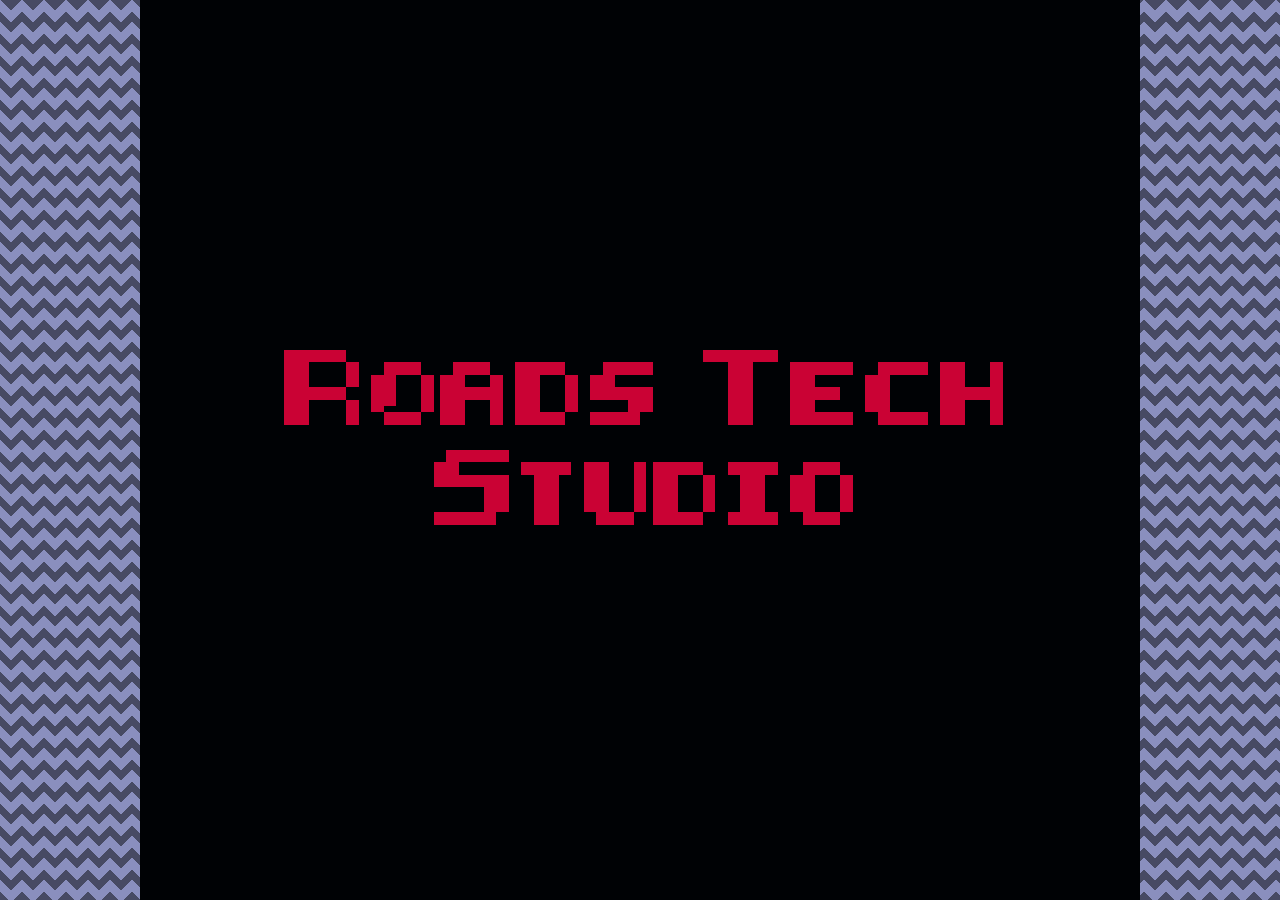
<file: index.html>
<!DOCTYPE html>
<html>
  <head>
    <style>
      h1 {
  text-align: center;
}
      @font-face { font-family: RetroGaming; src: url('RetroGaming.ttf'); } 
      h1 {
         font-family: RetroGaming
      }
      img {
  display: block;
  margin-left: auto;
  margin-right: auto;
}
      </style>
    <meta charset="utf-8" />
    <meta http-equiv="Content-Type" content="text/html; charset=utf-8" />
    <meta name="viewport" content="width=device-width, initial-scale=1" />
    <link rel="stylesheet" href="css/style.css" />
    <link rel="manifest" href="manifest.json">
    <title>Roads Rage</title>
    <meta name="author" content="Roads Tech Studios" />
    <style type="text/css"> body { background-color:#474a63; }</style>
    
  </head>
  <body>
	    <div id="textlogo"><img src="logort.png" alt="RoadsTechStudios">
		    <h1 style="font-size: 8px"><p style="color:white;">Roads Tech Studios</p></h1>
	  </div>
    <div id="game">
      <canvas id="mainCanvas" width="256" height="224">No Canvas Support</canvas>
    </div>
    <div id="controller">
      <div id="controller_dpad">
        <div id="controller_left"></div>
        <div id="controller_right"></div>
        <div id="controller_up"></div>
        <div id="controller_down"></div>
      </div>
      <div id="controller_select" class="capsuleBtn">Select</div>
      <div id="controller_start" class="capsuleBtn">Start</div>
      <div id="controller_b" class="roundBtn">B</div>
      <div id="controller_a" class="roundBtn">A</div>
    </div>      
    <script>
      const customControls = {}
    </script>
    <script src="binjgb.js"></script>
    <script src="js/script.js"></script>
</body>
</html>
</file>
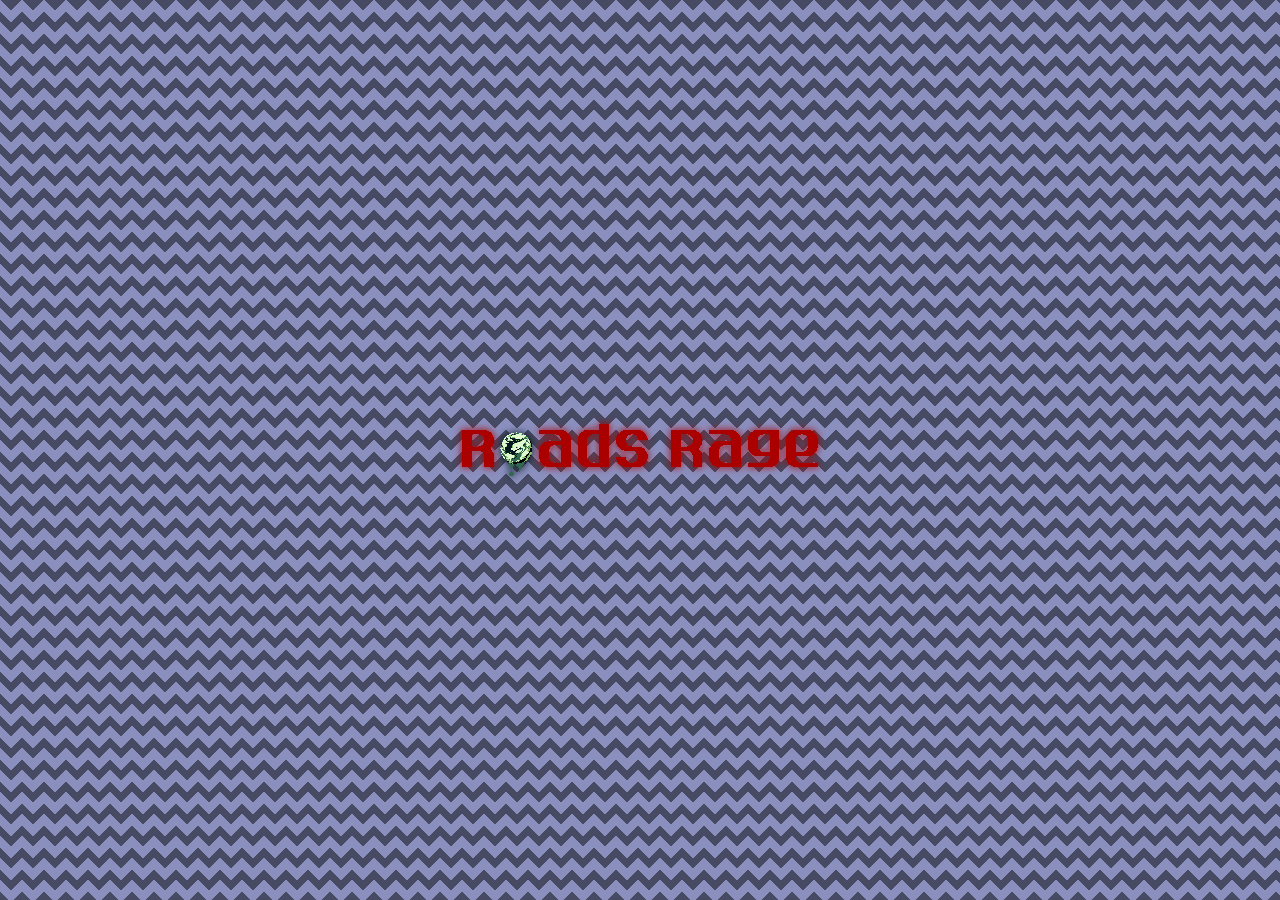
<file: reload.html>
<!DOCTYPE html>
<html>
  <head>
    <meta name="viewport" content="width=device-width, initial-scale=1">
    <meta http-equiv = "refresh" content = "1; url = /roadsrage/index.html" />
    <style>
            h1 {
  text-align: center;
  text-shadow:1px 1px 10px #4d4d4d, 1px 1px 10px #414141;
}
      @font-face { font-family: RetroGaming; src: url('RetroGaming.ttf'); } 
      h1 {
         font-family: RetroGaming
      }
      /* Center the image horizontally and vertically */
      .center {
        display: flex;
        justify-content: center;
        align-items: center;
        height: 100vh;
      }
      /* Adjust the size of the image to fit the screen */
      img {
        max-width: 100%;
        max-height: 100%;
      }
    </style>
    <title>splash</title>
    <link rel="stylesheet" type="text/css" href="css/stylesplash.css" />
  </head>
  <body>
    <div class="center">
      <img src="splashlogo.png" alt="Splashlogo">
    </div>
  </body>
</html>
</file>
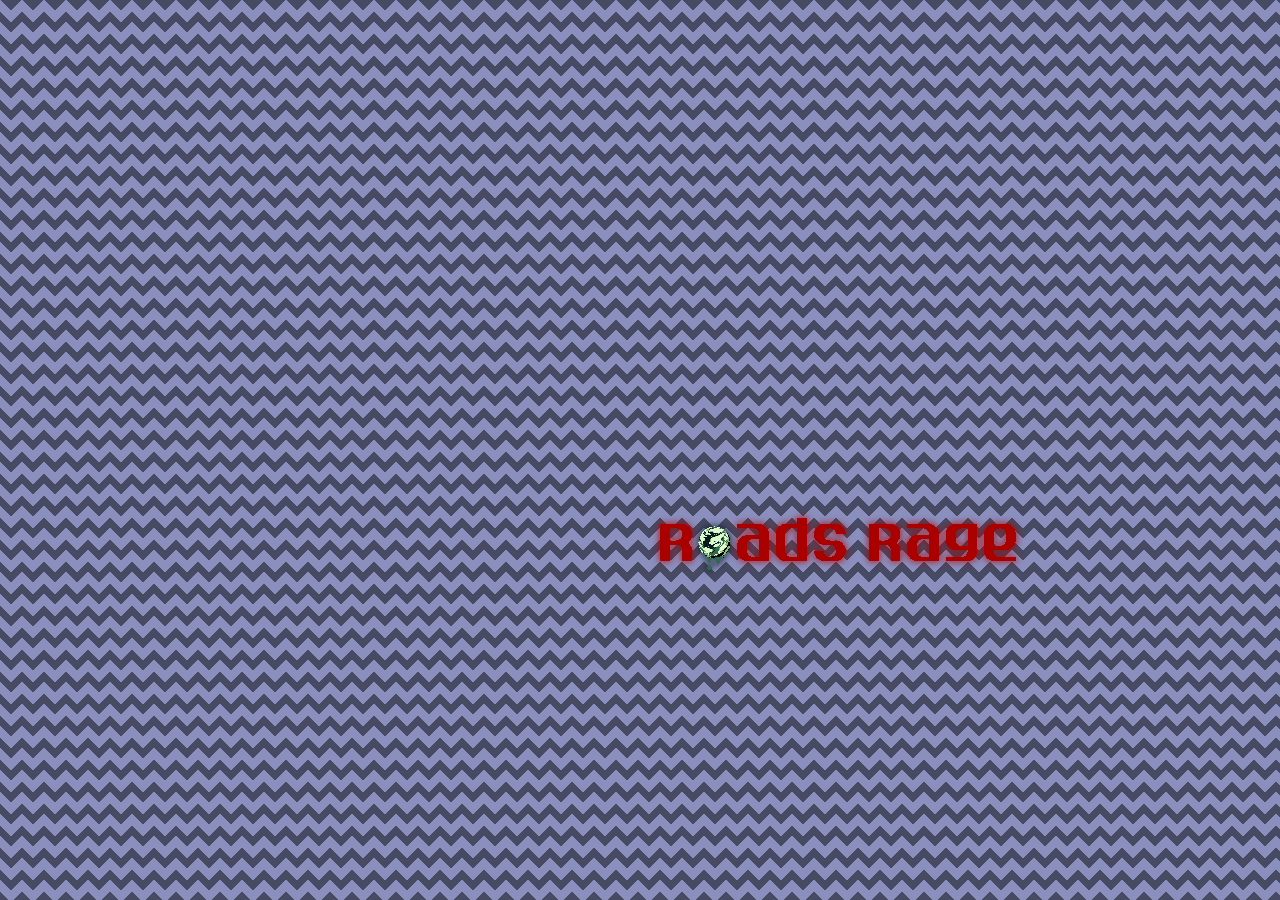
<file: roadsrage.html>
<!doctype html>
<html>
<head>
<meta charset="UTF-8">
	<meta http-equiv = "refresh" content = "3; url = /game.html/" />
<style>
img {
  display: block;
  margin-left: auto;
  margin-right: auto;
}
</style>
<title>splash</title>
<link rel="stylesheet" type="text/css" href="css/stylesplash.css" />
</head>

<body>
	<div id="splashlogo"><img src="splashlogo.png" alt="Roads Rage"></div>
</body>
</html>
</file>
<file: css/style.css>
body {
 background-color: #8a8fbe;
opacity: 1;
background-image:  linear-gradient(135deg, #474a63 25%, transparent 25%), linear-gradient(225deg, #474a63 25%, transparent 25%), linear-gradient(45deg, #474a63 25%, transparent 25%), linear-gradient(315deg, #474a63 25%, #8a8fbe 25%);
background-position:  11px 0, 11px 0, 0 0, 0 0;
background-size: 22px 22px;
background-repeat: repeat;
  font-family: "HelveticaNeue-Light", "Helvetica Neue Light", "Helvetica Neue",
    Helvetica, Arial, "Lucida Grande", sans-serif;
  font-weight: 300;
  margin: 0;
  padding: 0;
  touch-action: none;
  -webkit-touch-callout: none;
  user-select: none;
  -webkit-user-select: none;
  overflow: hidden;
}

#textlogo {
 text-decoration:none;
 border:0;
 margin: auto;
 padding : 0;
 font-size: 10px;
background-image: url(/logort.png);
  background-repeat: no-repeat;
	max-width: 20%;
	 text-shadow: 2px 2px #000000;
}

#logort {

  background-image: url(/logort.png);
  background-repeat: no-repeat;
 	margin: auto;
	max-width: 30%;
  }


#game {
  display: flex;
  flex-direction: column;
  position: absolute;
  width: 100%;
  height: 100%;
  touch-action: none;
  box-shadow: 3px 3px 10px 3px #232530;
}

#game canvas {
  object-fit: contain;
  image-rendering: -moz-crisp-edges;
  image-rendering: -webkit-crisp-edges;
  image-rendering: pixelated;
  image-rendering: crisp-edges;
  height: 100%;
  box-shadow: 3px 3px 10px 3px #232530;
}

#controller {
  display: none;
  position: fixed;
  bottom: 0px;
  height: 210px;
  width: 100%;
  touch-action: none;
  opacity: 1;
}

#controller_dpad {
  position: absolute;
  bottom: 20px;
  left: 0px;
  width: 184px;
  height: 184px;
  opacity: 1;
}

#controller_dpad:before {
  content: "";
  display: block;
  width: 48px;
  height: 48px;
  background: #5c5c5c;
  background: radial-gradient(
    ellipse at center,
    #5c5c5c 0%,
    #555 59%,
    #5c5c5c 60%
  );
  position: absolute;
  left: 68px;
  top: 68px;
  opacity: 1;
}

#controller_left {
  position: absolute;
  left: 20px;
  top: 68px;
  width: 48px;
  height: 48px;
  background: #666;
  background: radial-gradient(ellipse at center, #666 0%, #5c5c5c 80%);
  border-top-left-radius: 4px;
  border-bottom-left-radius: 4px;
  opacity: 1;
}

#controller_right {
  position: absolute;
  left: 116px;
  top: 68px;
  width: 48px;
  height: 48px;
  background: #666;
  background: radial-gradient(ellipse at center, #666 0%, #5c5c5c 80%);
  border-top-right-radius: 4px;
  border-bottom-right-radius: 4px;
  opacity: 1;
}

#controller_up {
  position: absolute;
  left: 68px;
  top: 20px;
  width: 48px;
  height: 48px;
  background: #666;
  background: radial-gradient(ellipse at center, #666 0%, #5c5c5c 80%);
  border-top-left-radius: 4px;
  border-top-right-radius: 4px;
  opacity: 1;
}

#controller_down {
  position: absolute;
  left: 68px;
  top: 116px;
  width: 48px;
  height: 48px;
  background: #666;
  background: radial-gradient(ellipse at center, #666 0%, #5c5c5c 80%);
  border-bottom-left-radius: 4px;
  border-bottom-right-radius: 4px;
  opacity: 1;
}

#controller_a {
  position: absolute;
  bottom: 110px;
  right: 20px;
}

#controller_b {
  position: absolute;
  bottom: 80px;
  right: 100px;
}

.roundBtn {
  display: flex;
  justify-content: center;
  align-items: center;
  font-weight: bold;
  font-size: 32px;
  color: #beb0fb;;
  line-height: 64px;
  width: 64px;
  height: 64px;
  border-radius: 64px;
  background: #7869b9;
  background: radial-gradient(ellipse at center, #584d85 0%, #6c60a4 100%);
  box-shadow: 0px 4px 5px rgba(0, 0, 0, 0.2);
}

.capsuleBtn {
  font-weight: bold;
  font-size: 10px;
  color: #111;
  display: flex;
  justify-content: center;
  align-items: center;
  line-height: 40px;
  text-transform: uppercase;
  width: 64px;
  height: 32px;
  border-radius: 40px;
  background: #222;
  background: radial-gradient(ellipse at center, #666 0%, #555 100%);
  box-shadow: 0px 4px 5px rgba(0, 0, 0, 0.2);
}

#controller_start {
  position: absolute;
  bottom: 20px;
  right: 15px;
}

#controller_select {
  position: absolute;
  bottom: 20px;
  right: 100px;
}

.btnPressed {
  opacity: 0.5;
}

.spinner {
  height: 50px;
  width: 50px;
  margin: 0px auto;
  -webkit-animation: rotation 0.8s linear infinite;
  -moz-animation: rotation 0.8s linear infinite;
  -o-animation: rotation 0.8s linear infinite;
  animation: rotation 0.8s linear infinite;
  border-left: 10px solid #306850;
  border-right: 10px solid #306850;
  border-bottom: 10px solid #306850;
  border-top: 10px solid #88c070;
  border-radius: 100%;
  background-color: #031921;
}

@-webkit-keyframes rotation {
  from {
    -webkit-transform: rotate(0deg);
  }
  to {
    -webkit-transform: rotate(360deg);
  }
}
@-moz-keyframes rotation {
  from {
    -moz-transform: rotate(0deg);
  }
  to {
    -moz-transform: rotate(360deg);
  }
}
@-o-keyframes rotation {
  from {
    -o-transform: rotate(0deg);
  }
  to {
    -o-transform: rotate(360deg);
  }
}
@keyframes rotation {
  from {
    transform: rotate(0deg);
  }
  to {
    transform: rotate(360deg);
  }
}

@media only screen and (max-width: 640px) {
  #game canvas {
    margin-top: 0px;
    width: 100%;
    max-width: 512px;
    border: 0px;
    border-radius: 0px;
  }
}

@media only screen and (max-device-width: 812px) and (orientation: portrait) {
  body {
    margin: 0;
  }

  #game {
    width: 100%;
    position: fixed;
    touch-action: none;
  }

  #game canvas {
    margin: 0;
    display: block;
    width: 100% !important;
    height: auto !important;
  }
}

@media only screen and (max-device-width: 320px) and (orientation: portrait) {
  #controller_dpad {
    left: -5px;
    bottom: -5px;
  }

  #controller_a {
    right: 5px;
    bottom: 95px;
  }

  #controller_b {
    right: 80px;
  }

  #controller_start {
    right: 5px;
  }

  #controller_select {
    right: 80px;
  }
}

@media only screen and (max-width: 500px) and (max-height: 400px) {
  #controller {
    display: none;
  }
	#logort {
		display: none;
	}
	#textlogo {
		display: none;
	}
}

/* Small devices in landscape */
@media only screen and (max-device-width: 300px) and (orientation: landscape) {
  html,
  body {
    height: 100%;
  }
  body {
    display: flex;
    justify-content: center;
    align-items: center;
  }

  #game:after {
    content: "PLEASE ROTATE ↻";
    font-size: 24px;
    font-weight: bold;
    color: #fff;
  }

  #game canvas {
    display: none;
    max-width: 480px;
  }

  #controller {
    display: none;
  }
  #logort {
    display: none;
  }
	#textlogo {
		display: none;
	}
}

/* Devices large enough for landscape */
@media only screen and (min-width: 300px) and (orientation: landscape) {
  #controller {
    bottom: 50%;
    transform: translateY(50%);
    opacity: 1;
  }
	#logort {
		display: none;
	}
		#textlogo {
		display: none;
	}
}
</file>
<file: css/stylesplash.css>
body {
 background-color: #8a8fbe;
opacity: 1;
background-image:  linear-gradient(135deg, #474a63 25%, transparent 25%), linear-gradient(225deg, #474a63 25%, transparent 25%), linear-gradient(45deg, #474a63 25%, transparent 25%), linear-gradient(315deg, #474a63 25%, #8a8fbe 25%);
background-position:  11px 0, 11px 0, 0 0, 0 0;
background-size: 22px 22px;
background-repeat: repeat;
  font-family: "HelveticaNeue-Light", "Helvetica Neue Light", "Helvetica Neue",
    Helvetica, Arial, "Lucida Grande", sans-serif;
  font-weight: 300;
  margin: 0;
  padding: 0;
  touch-action: none;
  -webkit-touch-callout: none;
  user-select: none;
  -webkit-user-select: none;
  overflow: hidden;
}
#splashlogo {
  width: 100px;
  height: 100px;
  position: absolute;
  top: 50%;
  left: 50%;
  margin: -50px 0 0 -50px;
 text-align: center;
 text-shadow: 2px 2px #000000;
}
</file>
